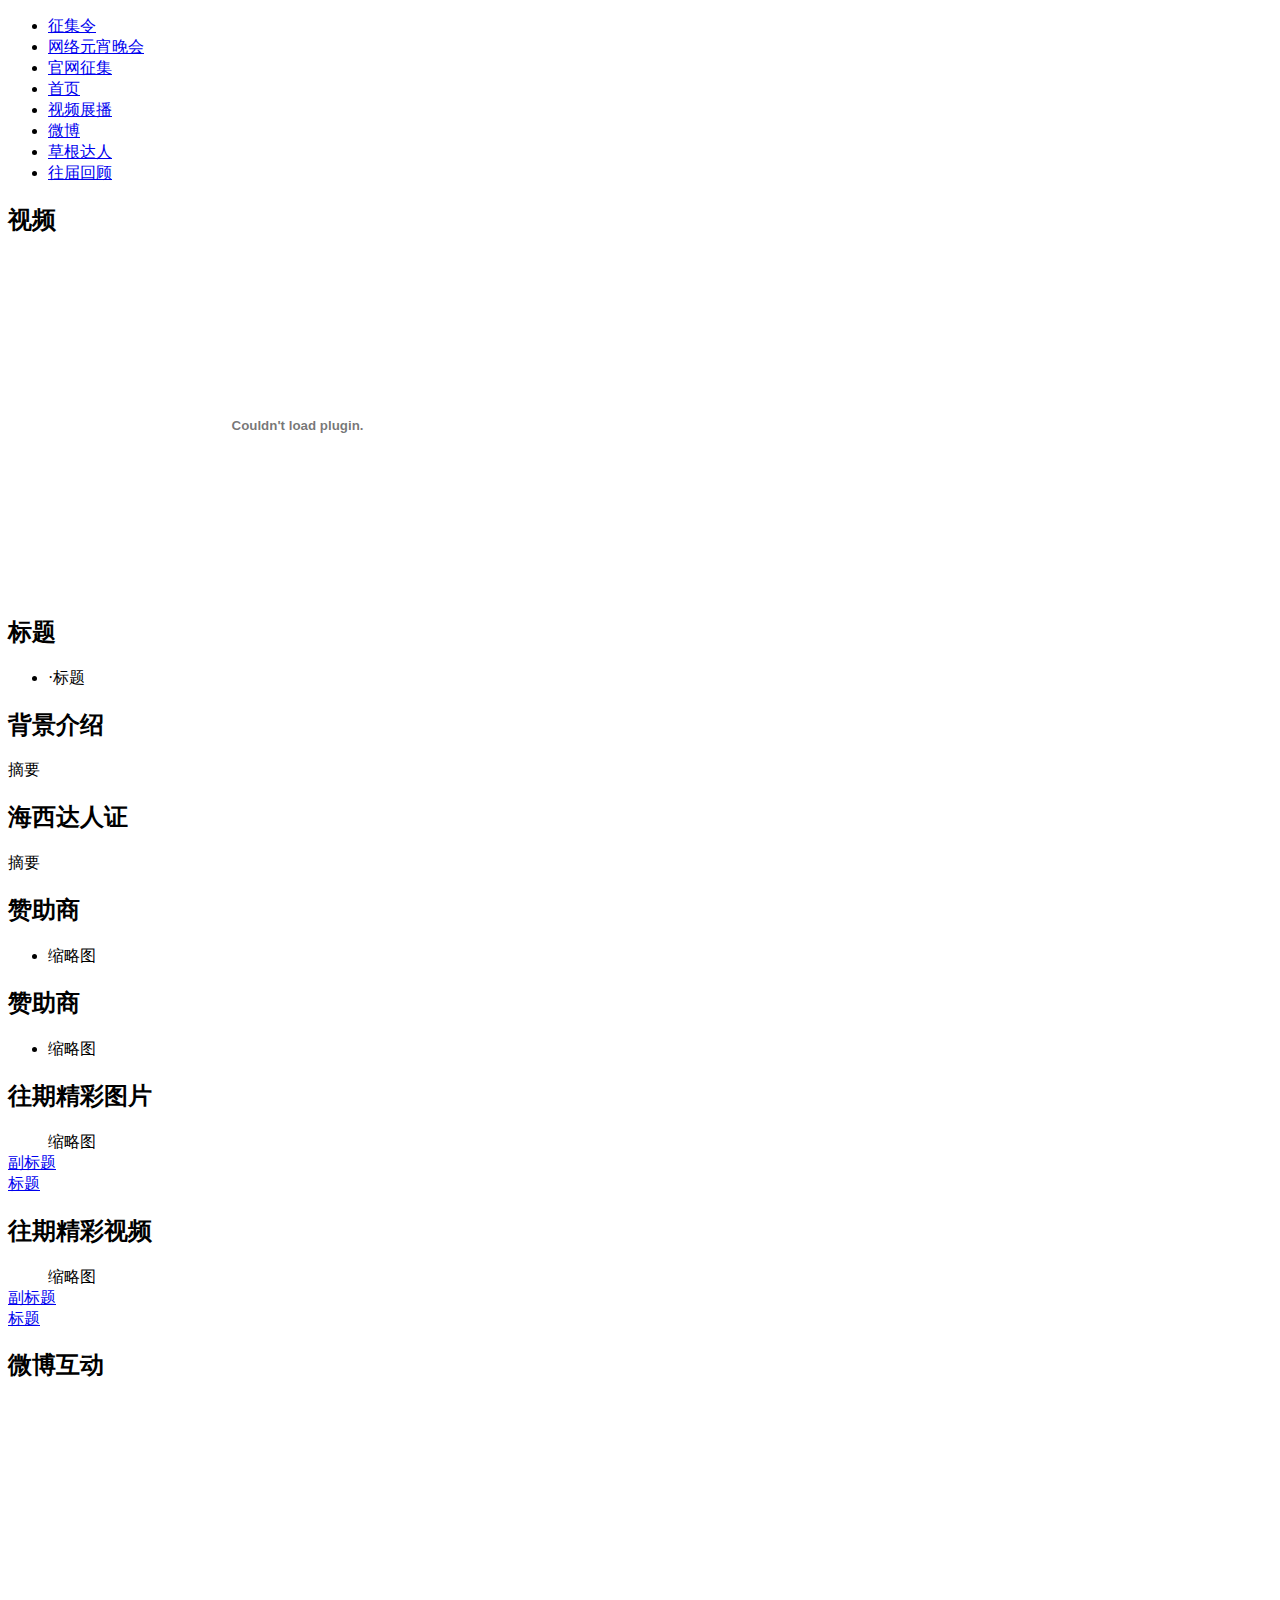
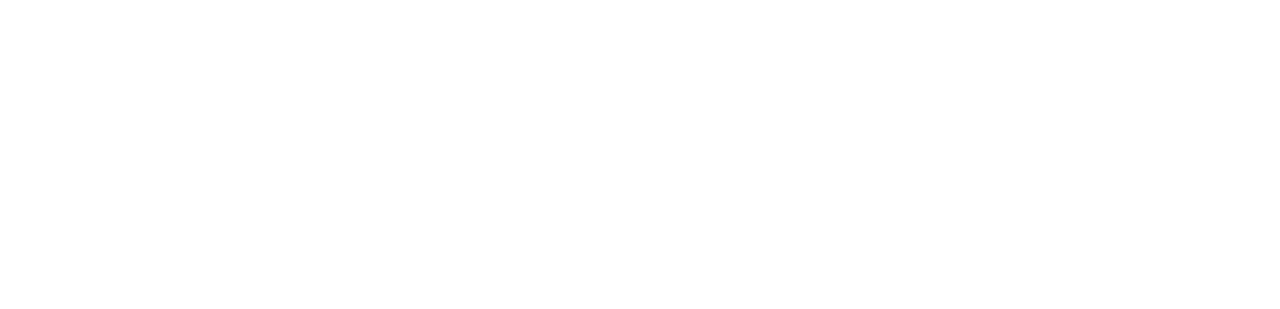
<file: wcm/index.html>
<!DOCTYPE html PUBLIC "-//W3C//DTD XHTML 1.0 Transitional//EN" "http://www.w3.org/TR/xhtml1/DTD/xhtml1-transitional.dtd">
<html xmlns="http://www.w3.org/1999/xhtml">
<head>
<meta http-equiv="Content-Type" content="text/html; charset=utf-8" />
<title>2013网络元宵</title>
<meta name="keywords" content="2013网络元宵" /> 
<meta name="description" content="2013网络元宵" /> 
<link href="http://zt.xmnn.cn/a/zwb/5/css/style.css" rel="stylesheet" type="text/css" ignoreapd="1" />
</head>

<body>
<script>var xmnnheader='white'; //参数为目标网站背景色</script>
<script type="text/javascript" src="http://www.xmnn.cn/templates/xmnn2010/js/header/header_out.js" ignoreapd="1" charset="utf-8"></script>
<div id="h" role="heading">
	<div class="w">
    	<div class="r r1">
        	<ul class="clearfix li-fl">
            	<li class="l1"><a href="#">征集令</a></li>
                <li><a href="#">网络元宵晚会</a></li>
                <li><a href="#">官网征集</a></li>
                <li><a href="#">首页</a></li>
                <li><a href="#">视频展播</a></li>
                <li><a href="#">微博</a></li>
                <li><a href="#">草根达人</a></li>
                <li><a href="#">往届回顾</a></li>
            </ul>
        </div>
    </div>
</div>
<div id="b" role="main">
	<div class="w">
    	<div class="r r1 clearfix">
        	<div class="c c1 fl">
            	<!--视频-->
                <div class="m m1 slider">
                	<div class="h">
                    	<h2 class="vh">视频</h2>
                    </div>
                    <div class="b">
                    	<embed src="http://v.xmnn.cn/system/template/share/media/swf/player.swf?domain=http://v.xmnn.cn/&autoStart=true&vid=82373" allowScriptAccess="always" quality="high" pluginspage="http://www.macromedia.com/go/getflashplayer" type="application/x-shockwave-flash" allowfullscreen="true" height="340" width="579" ignoreapd="1" />
                    </div>
                    <div class="f"></div>
                </div>
                <!--视频-->
            </div>
            <div class="c c2 fl">
            	<!--元宵晚会-->
                <div class="m m2">
                	<div class="h">
						<TRS_Documents CHILDINDEX="1" NUM="1" STARTPOS="0">
						<h2><TRS_Document FIELD="DOCTITLE" AUTOLINK="true">标题</TRS_Document></h2>
						</TRS_Documents>
                        <div class="br2">
                            <ul>
								<TRS_Documents CHILDINDEX="1" NUM="10" STARTPOS="1">
                            	<li>&middot;<TRS_Document FIELD="DOCTITLE" AUTOLINK="true">标题</TRS_Document></li>
								</TRS_Documents>
                            </ul>
                        </div>
                    </div>
                </div>
                <!--元宵晚会-->
            </div>
        </div>
        <div class="r r2 clearfix">
        	<div class="c c1 fl">
            	<!--奖品设置-->
                <div class="m m3 ma">
                	<div class="h">
                    	<h2>背景介绍</h2>
                    </div>
                    <div class="b">
						<TRS_Documents CHILDINDEX="2" NUM="1" STARTPOS="0">
                    	<p><TRS_DOCUMENT FIELD="DOCABSTRACT">摘要</TRS_DOCUMENT></p>
						</TRS_Documents>
                    </div>
                </div>
                <!--奖品设置-->
            </div>
            <div class="c c2 fl">
            	<!--最新动态-->
                <div class="m m4 ma">
                	<div class="h">
                    	<h2>海西达人证</h2>
                    </div>
                    <div class="b">
						<TRS_Documents CHILDINDEX="3" NUM="1" STARTPOS="0">
                    	<p><TRS_DOCUMENT FIELD="DOCABSTRACT">摘要</TRS_DOCUMENT></p>
						</TRS_Documents>
                    </div>
                </div>
                <!--最新动态-->
            </div>
            <div class="c c3 fl">
            	<!--推荐节目企业-->
                <div class="m m5 ma">
                	<div class="h">
                    	<h2>赞助商</h2>
                    </div>
                    <div class="b">
                    	<ul>
							<TRS_Documents CHILDINDEX="4" NUM="3" STARTPOS="0">
                            <li><TRS_Appendix MODE="PIC" INDEX="-1" AUTOLINK="true" MEMO="false" UPLOAD="true" width="184" height="104">缩略图</TRS_Appendix></li>
                            </TRS_Documents>
                        </ul>
                    </div>
                </div>
                <!--推荐节目企业-->
            </div>
            <div class="c c4 fl">
            	<!--赞助商-->
                <div class="m m6 ma">
                	<div class="h">
                    	<h2>赞助商</h2>
                    </div>
                    <div class="b">
                    	<ul>
							<TRS_Documents CHILDINDEX="5" NUM="3" STARTPOS="0">
                            <li><TRS_Appendix MODE="PIC" INDEX="-1" AUTOLINK="true" MEMO="false" UPLOAD="true" width="184" height="104">缩略图</TRS_Appendix></li>
                            </TRS_Documents>
                        </ul>
                    </div>
                </div>
                <!--赞助商-->
            </div>
        </div>
        <div class="r r3">
        	<!--往期精彩视频看点-->
            <div class="m m7 img mb">
            	<div class="h">
                	<h2>往期精彩图片</h2>
                </div>
                <div class="b clearfix">
					<TRS_Documents CHILDINDEX="7" NUM="20" STARTPOS="0">
                	<dl>
                    	<dd><TRS_Appendix MODE="PIC" INDEX="-1" AUTOLINK="true" MEMO="false" UPLOAD="true" width="160" height="120">缩略图</TRS_Appendix></dd>
                        <dt><a href="<trs_column id='_trsrecpath' UrlIsAbs='true'>新闻链接</trs_column>" class="l1"><TRS_DOCUMENT FIELD="SUBDOCTITLE">副标题</TRS_DOCUMENT></a></dt>
                        <dt><a href="<trs_column id='_trsrecpath' UrlIsAbs='true'>新闻链接</trs_column>" class="l2"><TRS_Document FIELD="DOCTITLE" AUTOLINK="false" num="22">标题</TRS_Document></a></dt>
                    </dl>
                    </TRS_Documents>
                </div>
            </div>
            <!--往期精彩视频看点-->
        </div>
        <div class="r r4">
        	<!--往期精彩图片-->
            <div class="m m8 img mb">
            	<div class="h">
                	<h2>往期精彩视频</h2>
                </div>
                <div class="b clearfix">
					<TRS_Documents CHILDINDEX="6" NUM="10" STARTPOS="0">
                    <dl>
                    	<dd><TRS_Appendix MODE="PIC" INDEX="-1" AUTOLINK="true" MEMO="false" UPLOAD="true" width="160" height="120">缩略图</TRS_Appendix></dd>
                        <dt><a href="<trs_column id='_trsrecpath' UrlIsAbs='true'>新闻链接</trs_column>" class="l1"><TRS_DOCUMENT FIELD="SUBDOCTITLE">副标题</TRS_DOCUMENT></a></dt>
                        <dt><a href="<trs_column id='_trsrecpath' UrlIsAbs='true'>新闻链接</trs_column>" class="l2"><TRS_Document FIELD="DOCTITLE" AUTOLINK="false" num="22">标题</TRS_Document></a></dt>
                    </dl>
                    </TRS_Documents>
                </div>
            </div>
            <!--往期精彩图片-->
        </div>
        <div class="r r6">
        	<!--微博互动-->
            <div class="m m10">
            	<div class="h">
                	<h2>微博互动</h2>
                </div>
                <div class="b">
                	<iframe width="100%" height="500"  frameborder="0" scrolling="no" src="http://widget.weibo.com/livestream/listlive.php?language=zh_cn&width=0&height=500&uid=1820450311&skin=1&refer=1&appkey=&pic=0&titlebar=1&border=1&publish=1&atalk=1&recomm=0&at=0&atopic=2013%E5%9B%9B%E5%9F%8E%E5%90%8C%E4%B9%90%E7%BD%91%E7%BB%9C%E5%85%83%E5%AE%B5%E6%99%9A%E4%BC%9A&ptopic=2013%E5%9B%9B%E5%9F%8E%E5%90%8C%E4%B9%90%E7%BD%91%E7%BB%9C%E5%85%83%E5%AE%B5%E6%99%9A%E4%BC%9A&dpc=1"></iframe>
                </div>
            </div>
            <!--微博互动-->
        </div>
    </div>
</div>
<div id="f" role="contentinfo">
<script>var xmnnfooter="white";//参数为背景颜色</script>
<script type="text/javascript" src="http://www.xmnn.cn/templates/xmnn2010/js/footer/footer.js" ignoreapd="1" charset="utf-8"></script>
</div>
<script src="http://zt.xmnn.cn/a/zwb/5/js/jquery.min.js" ignoreapd="1"></script>
<script src="http://zt.xmnn.cn/a/zwb/5/js/script.js" ignoreapd="1"></script>
<script>
$(function(){
	//tab
		$('.tab .h li').hover(function(){
        $(this).addClass('active').siblings().removeClass('active');
        var index=$('.tab .h li').index(this);
        $('.tab .b').eq(index).addClass('active').siblings('.b').removeClass('active');
    })
})
</script>
</body>
</html>
</file>
